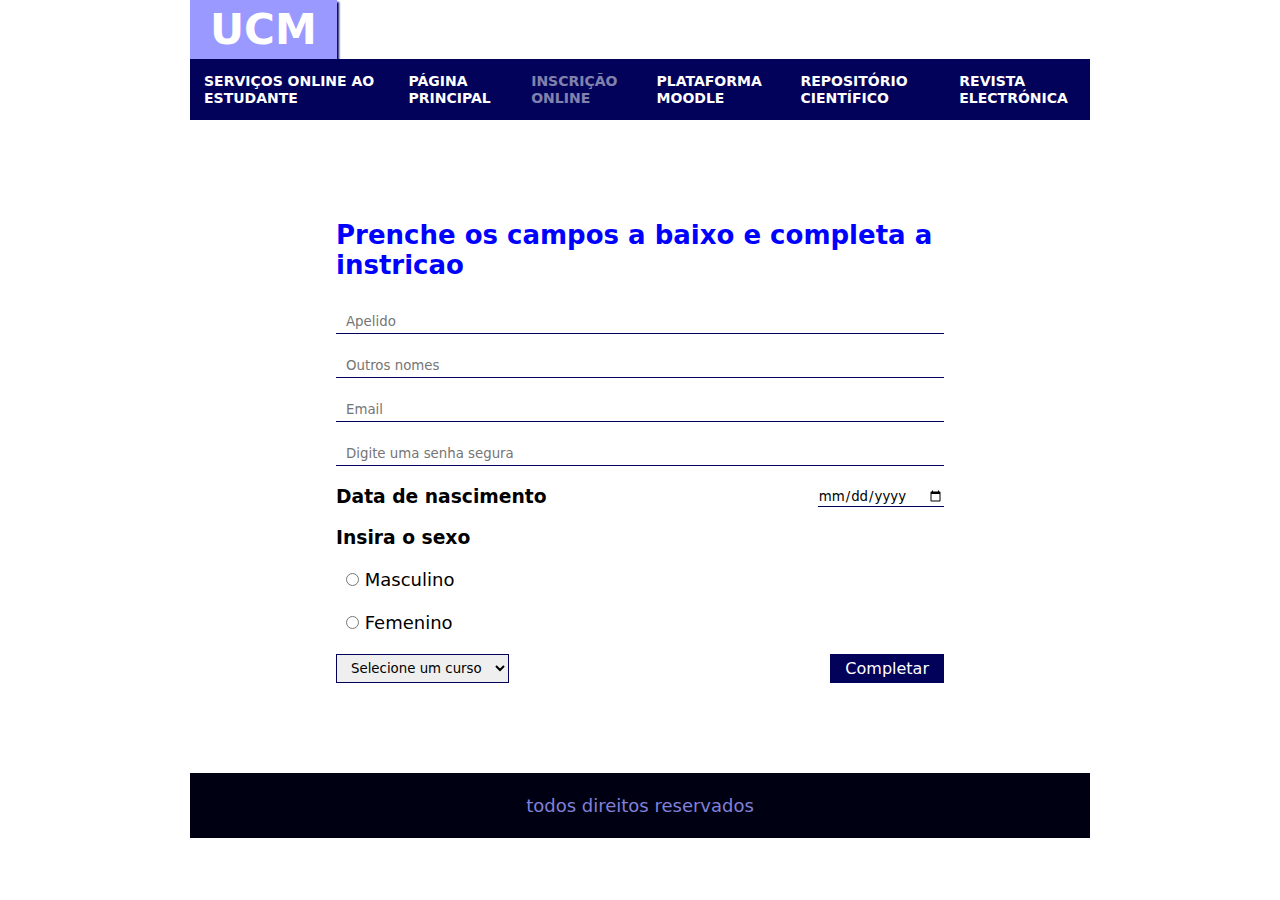
<file: assets/pages/inscricoes_online.html>
<!DOCTYPE html>
<html lang="pt">

<head>
  <meta charset="UTF-8">
  <meta http-equiv="X-UA-Compatible" content="IE=edge">
  <meta name="viewport" content="width=device-width, initial-scale=1.0">
  <link rel="stylesheet" href="../css/style.css">
  <link rel="stylesheet" href="../css/fonticon.css">
  <title>UCM</title>
</head>

<body>

  <header class="main_header">
    <div class="">
      <h1>UCM</h1>
    </div>
    <nav>
      <ul>
        <li><a href="servicos_online.html">SERVIÇOS ONLINE AO ESTUDANTE</a></li>
        <li><a href="../../index.html">PÁGINA PRINCIPAL</a></li>
        <li class="underline"><a href="inscricoes_online.html">INSCRIÇÃO ONLINE</a></li>
        <li><a href="plataforma_moodle.html">PLATAFORMA MOODLE</a></li>
        <li><a href="repositorio_cientifico.html">REPOSITÓRIO CIENTÍFICO</a></li>
        <li><a href="revista_eletronica.html">REVISTA ELECTRÓNICA</a></li>
      </ul>
    </nav>
  </header>

  <main class="main_body">

    <article class="formulario">
      <header>
        <h2>Prenche os campos a baixo e completa a instricao</h2>
      </header>
      <form action="">

        <input type="text" name="apelido" id="apelido" placeholder="Apelido" required>
        <input type="text" name="nome" id="nome" placeholder="Outros nomes" required>
        <input type="email" name="email" id="email" placeholder="Email" required>
        <input type="password" required="required" placeholder="Digite uma senha segura" required>
        <h3>Data de nascimento</h3>
        <input type="date" name="data" id="data">
        <div class="radio">
          <h3>Insira o sexo </h3>
          <p><input type="radio" name="sexo"> Masculino</p>
          <p><input type="radio" name="sexo"> Femenino</p>
        </div>
        <div>
          <select>
            <option value="">Selecione um curso</option>
            <option>Direito</option>
            <option>Gestao</option>
            <option>Informatica</option>
          </select>
          <input type="button" value="Completar">
        </div>
      </form>
    </article>
  </main>

  <footer class="footer">
    <p>todos direitos reservados</p>
  </footer>

</body>

</html>
</file>
<file: assets/css/style.css>
* {
  margin: 0;
  padding: 0;
  box-sizing: border-box;
  font-family: system-ui, -apple-system, BlinkMacSystemFont, 'Segoe UI', Roboto, Oxygen, Ubuntu, Cantarell, 'Open Sans', 'Helvetica Neue', sans-serif;
}

input,
select,
.bnt {
  outline: 0;
  border: 0;
}

h1 {
  font-size: 2.625em;
  font-weight: 700;
}

h2 {
  font-size: 1.625em;
  font-weight: 700;
}

a {
  font-weight: 700;
  font-size: 0.875em;
  line-height: 16.69px;
  text-decoration: none;
}

p {
  font-size: 1.125em;
  font-weight: 400;
  line-height: 25px;
  text-align: left;
}

.underline a {
  opacity: 0.5;
}

.main_header,
.main_moodle {
  width: 900px;
  margin: 0 auto;
}

.main_moodle {
  width: 1170px;
  margin: 0 auto;
}

.main_header div h1,
.main_moodle div h1 {
  width: fit-content;
  padding: 5px 20px;
  display: flex;
  color: #fff;
  box-shadow: rgb(2, 2, 90) 2px 2px 2px;
  background-color: rgba(0, 0, 255, 0.4);
}

.main_header nav {
  background-color: rgb(2, 2, 90);
}

.main_header nav ul {
  flex-basis: 100%;
  display: flex;
}

.main_header nav ul li {
  list-style: none;
  display: flex;
  padding: 10px;
}

.main_header nav ul li a {
  color: #fff;
  margin: 4px;
}

.main_header_cta {
  width: 100%;
  background-image: url(../image/fundo.jpg);
  background-repeat: no-repeat;
  background-size: cover;
  background-position: center center;
  background-position-x: center;
  background-position-y: top;
  height: 15em;
}

.main_moodle_cta {
  width: 100%;
  background-image: url(../image/moodle.jpg);
  background-repeat: no-repeat;
  background-size: cover;
  background-position: center center;
  height: 100vh;
}

.main_header_cta .fundo,
.main_moodle_cta .fundo {
  background-color: rgba(2, 2, 90, 0.4);
  flex-basis: 100%;
  height: 100%;
  display: flex;
  flex-direction: column;
}

.main_moodle_cta .fundo {
  background-color: rgba(0, 0, 49, 0.665);
}

/* body */

.main_body {
  width: 900px;
  margin: 80px auto;
}

.main_moodle_body {
  width: 1170px;
  margin: 80px auto;
}


.main_body h2,
.main_moodle_body h2 {
  color: rgba(0, 0, 255);
  padding: 20px 0;
}

.main_moodle_body h2,
.main_moodle_body p {
  color: #fff;
}

.main_moodle_body p {
  max-width: 700px;
}

.main_body p,
.main_moodle_body p {
  padding: 0;
}

.formulario {
  max-width: 38em;
  margin: 0 auto;
}

.formulario form {
  flex-basis: 100%;
  display: flex;
  justify-content: space-between;
  flex-wrap: wrap;
}

.formulario input[type="text"],
.formulario input[type="email"],
.formulario input[type="password"] {
  flex-basis: 100%;
  padding: 4px 10px;
  margin: 10px 0;
  border-bottom: rgb(2, 2, 90) solid 1px;
}

.formulario h3 {
  margin: 10px 0;
}

.formulario input[type="date"] {
  margin: 10px 0;
  border-bottom: rgb(2, 2, 90) solid 1px;
}

.formulario form div,
.main_body_servico_article {
  flex-basis: 100%;
  display: flex;
  justify-content: space-between;
}

.main_body_servico_article {
  margin: 17px 0;
}

.main_body_servico_article a {
  padding: 15px 0;
}

.formulario form .radio {
  flex-wrap: wrap;
  flex-basis: 100%;
}

.formulario form .radio p {
  flex-basis: 100%;
  padding: 4px 10px;
  margin: 5px 0;
}

.formulario form div select {
  padding: 4px 10px;
  margin: 10px 0;
  border: rgb(2, 2, 90) solid 1px;
}

.formulario form div input[type="button"],
.bnt {
  padding: 5px 15px;
  color: #fff;
  font-size: 1em;
  background-color: rgb(2, 2, 90);
  margin: 10px 0;
}

/* footer */

.main_footer,
.main_footer_social {
  max-width: 900px;
  margin: 0 auto;
  display: flex;
  justify-content: space-between;
  background-color: rgba(0, 0, 42);
  color: rgb(129, 129, 217);
}

.main_footer_social {
  background-color: #fff;
}

.main_footer_moodle {
  width: 1170px;
  margin: 0 auto;
  color: rgb(0, 0, 49);
}

.main_footer_moodle .redes_sociais ul,
.main_footer_social .redes_sociais ul {
  display: flex;
  flex-wrap: wrap;
  padding: 2px;
}

.main_footer ul li,
.main_footer_moodle ul li,
.main_footer_social ul li {
  list-style: none;
  display: flex;
  padding: 20px 40px 20px 0;
}

.main_footer_moodle ul li,
.main_footer_social ul li {
  justify-content: stretch;
}

.main_footer_social ul li a {
  margin: 4px 0;
  color: rgb(129, 129, 217);
}

.main_footer ul li a,
.main_footer_moodle ul li a {
  margin: 4px 0;
  color: rgb(195, 195, 225);
}

.main_footer ul li a:hover,
.main_footer_moodle ul li a:hover {
  border-bottom: rgb(129, 129, 217) solid 2px;
}

.main_footer article {
  padding: 40px;
}

.main_footer article ul {
  padding-top: 20px;
}

.main_footer article ul li {
  padding-bottom: 4px;
}

.main_footer .redes_sociais ul {
  display: flex;
  justify-content: space-between;
  padding: 20px 2px;
}

.footer {
  max-width: 900px;
  margin: 0 auto;
  background-color: rgb(0, 0, 19);
}

.footer_moodle {
  width: 100%;
  bottom: 0;
  position: absolute;
  background-color: rgb(0, 0, 19);
}

.footer p,
.footer_moodle p {
  text-align: center;
  padding: 20px;
  color: rgb(129, 129, 217);
}
</file>
<file: assets/css/fonticon.css>
@font-face {
    font-family: 'icomoon';
    src:    url('fonts/icomoon.eot?y0waze');
    src:    url('fonts/icomoon.eot?y0waze#iefix') format('embedded-opentype'),
        url('fonts/icomoon.ttf?y0waze') format('truetype'),
        url('fonts/icomoon.woff?y0waze') format('woff'),
        url('fonts/icomoon.svg?y0waze#icomoon') format('svg');
    font-weight: normal;
    font-style: normal;
}

[class^="icon-"]:before, [class*=" icon-"]:before {
    font-family: 'icomoon';
    speak: none;
    font-style: normal;
    font-weight: normal;
    font-variant: normal;
    text-transform: none;
    line-height: 1.2;
    font-size: 1em;
    margin-right: 8px;


    /* Render Font */
    -webkit-font-smoothing: antialiased;
    -moz-osx-font-smoothing: grayscale;
}

.icon-notext,
.icon-notext:before{
    margin: 0 !important;
    text-align: center;
}

.icon-home:before {
    content: "\e900";
}
.icon-home2:before {
    content: "\e901";
}
.icon-home3:before {
    content: "\e902";
}
.icon-office:before {
    content: "\e903";
}
.icon-newspaper:before {
    content: "\e904";
}
.icon-pencil:before {
    content: "\e905";
}
.icon-pencil2:before {
    content: "\e906";
}
.icon-quill:before {
    content: "\e907";
}
.icon-pen:before {
    content: "\e908";
}
.icon-blog:before {
    content: "\e909";
}
.icon-eyedropper:before {
    content: "\e90a";
}
.icon-droplet:before {
    content: "\e90b";
}
.icon-paint-format:before {
    content: "\e90c";
}
.icon-image:before {
    content: "\e90d";
}
.icon-images:before {
    content: "\e90e";
}
.icon-camera:before {
    content: "\e90f";
}
.icon-headphones:before {
    content: "\e910";
}
.icon-music:before {
    content: "\e911";
}
.icon-play:before {
    content: "\e912";
}
.icon-film:before {
    content: "\e913";
}
.icon-video-camera:before {
    content: "\e914";
}
.icon-dice:before {
    content: "\e915";
}
.icon-pacman:before {
    content: "\e916";
}
.icon-spades:before {
    content: "\e917";
}
.icon-clubs:before {
    content: "\e918";
}
.icon-diamonds:before {
    content: "\e919";
}
.icon-bullhorn:before {
    content: "\e91a";
}
.icon-connection:before {
    content: "\e91b";
}
.icon-podcast:before {
    content: "\e91c";
}
.icon-feed:before {
    content: "\e91d";
}
.icon-mic:before {
    content: "\e91e";
}
.icon-book:before {
    content: "\e91f";
}
.icon-books:before {
    content: "\e920";
}
.icon-library:before {
    content: "\e921";
}
.icon-file-text:before {
    content: "\e922";
}
.icon-profile:before {
    content: "\e923";
}
.icon-file-empty:before {
    content: "\e924";
}
.icon-files-empty:before {
    content: "\e925";
}
.icon-file-text2:before {
    content: "\e926";
}
.icon-file-picture:before {
    content: "\e927";
}
.icon-file-music:before {
    content: "\e928";
}
.icon-file-play:before {
    content: "\e929";
}
.icon-file-video:before {
    content: "\e92a";
}
.icon-file-zip:before {
    content: "\e92b";
}
.icon-copy:before {
    content: "\e92c";
}
.icon-paste:before {
    content: "\e92d";
}
.icon-stack:before {
    content: "\e92e";
}
.icon-folder:before {
    content: "\e92f";
}
.icon-folder-open:before {
    content: "\e930";
}
.icon-folder-plus:before {
    content: "\e931";
}
.icon-folder-minus:before {
    content: "\e932";
}
.icon-folder-download:before {
    content: "\e933";
}
.icon-folder-upload:before {
    content: "\e934";
}
.icon-price-tag:before {
    content: "\e935";
}
.icon-price-tags:before {
    content: "\e936";
}
.icon-barcode:before {
    content: "\e937";
}
.icon-qrcode:before {
    content: "\e938";
}
.icon-ticket:before {
    content: "\e939";
}
.icon-cart:before {
    content: "\e93a";
}
.icon-coin-dollar:before {
    content: "\e93b";
}
.icon-coin-euro:before {
    content: "\e93c";
}
.icon-coin-pound:before {
    content: "\e93d";
}
.icon-coin-yen:before {
    content: "\e93e";
}
.icon-credit-card:before {
    content: "\e93f";
}
.icon-calculator:before {
    content: "\e940";
}
.icon-lifebuoy:before {
    content: "\e941";
}
.icon-phone:before {
    content: "\e942";
}
.icon-phone-hang-up:before {
    content: "\e943";
}
.icon-address-book:before {
    content: "\e944";
}
.icon-envelop:before {
    content: "\e945";
}
.icon-pushpin:before {
    content: "\e946";
}
.icon-location:before {
    content: "\e947";
}
.icon-location2:before {
    content: "\e948";
}
.icon-compass:before {
    content: "\e949";
}
.icon-compass2:before {
    content: "\e94a";
}
.icon-map:before {
    content: "\e94b";
}
.icon-map2:before {
    content: "\e94c";
}
.icon-history:before {
    content: "\e94d";
}
.icon-clock:before {
    content: "\e94e";
}
.icon-clock2:before {
    content: "\e94f";
}
.icon-alarm:before {
    content: "\e950";
}
.icon-bell:before {
    content: "\e951";
}
.icon-stopwatch:before {
    content: "\e952";
}
.icon-calendar:before {
    content: "\e953";
}
.icon-printer:before {
    content: "\e954";
}
.icon-keyboard:before {
    content: "\e955";
}
.icon-display:before {
    content: "\e956";
}
.icon-laptop:before {
    content: "\e957";
}
.icon-mobile:before {
    content: "\e958";
}
.icon-mobile2:before {
    content: "\e959";
}
.icon-tablet:before {
    content: "\e95a";
}
.icon-tv:before {
    content: "\e95b";
}
.icon-drawer:before {
    content: "\e95c";
}
.icon-drawer2:before {
    content: "\e95d";
}
.icon-box-add:before {
    content: "\e95e";
}
.icon-box-remove:before {
    content: "\e95f";
}
.icon-download:before {
    content: "\e960";
}
.icon-upload:before {
    content: "\e961";
}
.icon-floppy-disk:before {
    content: "\e962";
}
.icon-drive:before {
    content: "\e963";
}
.icon-database:before {
    content: "\e964";
}
.icon-undo:before {
    content: "\e965";
}
.icon-redo:before {
    content: "\e966";
}
.icon-undo2:before {
    content: "\e967";
}
.icon-redo2:before {
    content: "\e968";
}
.icon-forward:before {
    content: "\e969";
}
.icon-reply:before {
    content: "\e96a";
}
.icon-bubble:before {
    content: "\e96b";
}
.icon-bubbles:before {
    content: "\e96c";
}
.icon-bubbles2:before {
    content: "\e96d";
}
.icon-bubble2:before {
    content: "\e96e";
}
.icon-bubbles3:before {
    content: "\e96f";
}
.icon-bubbles4:before {
    content: "\e970";
}
.icon-user:before {
    content: "\e971";
}
.icon-users:before {
    content: "\e972";
}
.icon-user-plus:before {
    content: "\e973";
}
.icon-user-minus:before {
    content: "\e974";
}
.icon-user-check:before {
    content: "\e975";
}
.icon-user-tie:before {
    content: "\e976";
}
.icon-quotes-left:before {
    content: "\e977";
}
.icon-quotes-right:before {
    content: "\e978";
}
.icon-hour-glass:before {
    content: "\e979";
}
.icon-spinner:before {
    content: "\e97a";
}
.icon-spinner2:before {
    content: "\e97b";
}
.icon-spinner3:before {
    content: "\e97c";
}
.icon-spinner4:before {
    content: "\e97d";
}
.icon-spinner5:before {
    content: "\e97e";
}
.icon-spinner6:before {
    content: "\e97f";
}
.icon-spinner7:before {
    content: "\e980";
}
.icon-spinner8:before {
    content: "\e981";
}
.icon-spinner9:before {
    content: "\e982";
}
.icon-spinner10:before {
    content: "\e983";
}
.icon-spinner11:before {
    content: "\e984";
}
.icon-binoculars:before {
    content: "\e985";
}
.icon-search:before {
    content: "\e986";
}
.icon-zoom-in:before {
    content: "\e987";
}
.icon-zoom-out:before {
    content: "\e988";
}
.icon-enlarge:before {
    content: "\e989";
}
.icon-shrink:before {
    content: "\e98a";
}
.icon-enlarge2:before {
    content: "\e98b";
}
.icon-shrink2:before {
    content: "\e98c";
}
.icon-key:before {
    content: "\e98d";
}
.icon-key2:before {
    content: "\e98e";
}
.icon-lock:before {
    content: "\e98f";
}
.icon-unlocked:before {
    content: "\e990";
}
.icon-wrench:before {
    content: "\e991";
}
.icon-equalizer:before {
    content: "\e992";
}
.icon-equalizer2:before {
    content: "\e993";
}
.icon-cog:before {
    content: "\e994";
}
.icon-cogs:before {
    content: "\e995";
}
.icon-hammer:before {
    content: "\e996";
}
.icon-magic-wand:before {
    content: "\e997";
}
.icon-aid-kit:before {
    content: "\e998";
}
.icon-bug:before {
    content: "\e999";
}
.icon-pie-chart:before {
    content: "\e99a";
}
.icon-stats-dots:before {
    content: "\e99b";
}
.icon-stats-bars:before {
    content: "\e99c";
}
.icon-stats-bars2:before {
    content: "\e99d";
}
.icon-trophy:before {
    content: "\e99e";
}
.icon-gift:before {
    content: "\e99f";
}
.icon-glass:before {
    content: "\e9a0";
}
.icon-glass2:before {
    content: "\e9a1";
}
.icon-mug:before {
    content: "\e9a2";
}
.icon-spoon-knife:before {
    content: "\e9a3";
}
.icon-leaf:before {
    content: "\e9a4";
}
.icon-rocket:before {
    content: "\e9a5";
}
.icon-meter:before {
    content: "\e9a6";
}
.icon-meter2:before {
    content: "\e9a7";
}
.icon-hammer2:before {
    content: "\e9a8";
}
.icon-fire:before {
    content: "\e9a9";
}
.icon-lab:before {
    content: "\e9aa";
}
.icon-magnet:before {
    content: "\e9ab";
}
.icon-bin:before {
    content: "\e9ac";
}
.icon-bin2:before {
    content: "\e9ad";
}
.icon-briefcase:before {
    content: "\e9ae";
}
.icon-airplane:before {
    content: "\e9af";
}
.icon-truck:before {
    content: "\e9b0";
}
.icon-road:before {
    content: "\e9b1";
}
.icon-accessibility:before {
    content: "\e9b2";
}
.icon-target:before {
    content: "\e9b3";
}
.icon-shield:before {
    content: "\e9b4";
}
.icon-power:before {
    content: "\e9b5";
}
.icon-switch:before {
    content: "\e9b6";
}
.icon-power-cord:before {
    content: "\e9b7";
}
.icon-clipboard:before {
    content: "\e9b8";
}
.icon-list-numbered:before {
    content: "\e9b9";
}
.icon-list:before {
    content: "\e9ba";
}
.icon-list2:before {
    content: "\e9bb";
}
.icon-tree:before {
    content: "\e9bc";
}
.icon-menu:before {
    content: "\e9bd";
}
.icon-menu2:before {
    content: "\e9be";
}
.icon-menu3:before {
    content: "\e9bf";
}
.icon-menu4:before {
    content: "\e9c0";
}
.icon-cloud:before {
    content: "\e9c1";
}
.icon-cloud-download:before {
    content: "\e9c2";
}
.icon-cloud-upload:before {
    content: "\e9c3";
}
.icon-cloud-check:before {
    content: "\e9c4";
}
.icon-download2:before {
    content: "\e9c5";
}
.icon-upload2:before {
    content: "\e9c6";
}
.icon-download3:before {
    content: "\e9c7";
}
.icon-upload3:before {
    content: "\e9c8";
}
.icon-sphere:before {
    content: "\e9c9";
}
.icon-earth:before {
    content: "\e9ca";
}
.icon-link:before {
    content: "\e9cb";
}
.icon-flag:before {
    content: "\e9cc";
}
.icon-attachment:before {
    content: "\e9cd";
}
.icon-eye:before {
    content: "\e9ce";
}
.icon-eye-plus:before {
    content: "\e9cf";
}
.icon-eye-minus:before {
    content: "\e9d0";
}
.icon-eye-blocked:before {
    content: "\e9d1";
}
.icon-bookmark:before {
    content: "\e9d2";
}
.icon-bookmarks:before {
    content: "\e9d3";
}
.icon-sun:before {
    content: "\e9d4";
}
.icon-contrast:before {
    content: "\e9d5";
}
.icon-brightness-contrast:before {
    content: "\e9d6";
}
.icon-star-empty:before {
    content: "\e9d7";
}
.icon-star-half:before {
    content: "\e9d8";
}
.icon-star-full:before {
    content: "\e9d9";
}
.icon-heart:before {
    content: "\e9da";
}
.icon-heart-broken:before {
    content: "\e9db";
}
.icon-man:before {
    content: "\e9dc";
}
.icon-woman:before {
    content: "\e9dd";
}
.icon-man-woman:before {
    content: "\e9de";
}
.icon-happy:before {
    content: "\e9df";
}
.icon-happy2:before {
    content: "\e9e0";
}
.icon-smile:before {
    content: "\e9e1";
}
.icon-smile2:before {
    content: "\e9e2";
}
.icon-tongue:before {
    content: "\e9e3";
}
.icon-tongue2:before {
    content: "\e9e4";
}
.icon-sad:before {
    content: "\e9e5";
}
.icon-sad2:before {
    content: "\e9e6";
}
.icon-wink:before {
    content: "\e9e7";
}
.icon-wink2:before {
    content: "\e9e8";
}
.icon-grin:before {
    content: "\e9e9";
}
.icon-grin2:before {
    content: "\e9ea";
}
.icon-cool:before {
    content: "\e9eb";
}
.icon-cool2:before {
    content: "\e9ec";
}
.icon-angry:before {
    content: "\e9ed";
}
.icon-angry2:before {
    content: "\e9ee";
}
.icon-evil:before {
    content: "\e9ef";
}
.icon-evil2:before {
    content: "\e9f0";
}
.icon-shocked:before {
    content: "\e9f1";
}
.icon-shocked2:before {
    content: "\e9f2";
}
.icon-baffled:before {
    content: "\e9f3";
}
.icon-baffled2:before {
    content: "\e9f4";
}
.icon-confused:before {
    content: "\e9f5";
}
.icon-confused2:before {
    content: "\e9f6";
}
.icon-neutral:before {
    content: "\e9f7";
}
.icon-neutral2:before {
    content: "\e9f8";
}
.icon-hipster:before {
    content: "\e9f9";
}
.icon-hipster2:before {
    content: "\e9fa";
}
.icon-wondering:before {
    content: "\e9fb";
}
.icon-wondering2:before {
    content: "\e9fc";
}
.icon-sleepy:before {
    content: "\e9fd";
}
.icon-sleepy2:before {
    content: "\e9fe";
}
.icon-frustrated:before {
    content: "\e9ff";
}
.icon-frustrated2:before {
    content: "\ea00";
}
.icon-crying:before {
    content: "\ea01";
}
.icon-crying2:before {
    content: "\ea02";
}
.icon-point-up:before {
    content: "\ea03";
}
.icon-point-right:before {
    content: "\ea04";
}
.icon-point-down:before {
    content: "\ea05";
}
.icon-point-left:before {
    content: "\ea06";
}
.icon-warning:before {
    content: "\ea07";
}
.icon-notification:before {
    content: "\ea08";
}
.icon-question:before {
    content: "\ea09";
}
.icon-plus:before {
    content: "\ea0a";
}
.icon-minus:before {
    content: "\ea0b";
}
.icon-info:before {
    content: "\ea0c";
}
.icon-cancel-circle:before {
    content: "\ea0d";
}
.icon-blocked:before {
    content: "\ea0e";
}
.icon-cross:before {
    content: "\ea0f";
}
.icon-checkmark:before {
    content: "\ea10";
}
.icon-checkmark2:before {
    content: "\ea11";
}
.icon-spell-check:before {
    content: "\ea12";
}
.icon-enter:before {
    content: "\ea13";
}
.icon-exit:before {
    content: "\ea14";
}
.icon-play2:before {
    content: "\ea15";
}
.icon-pause:before {
    content: "\ea16";
}
.icon-stop:before {
    content: "\ea17";
}
.icon-previous:before {
    content: "\ea18";
}
.icon-next:before {
    content: "\ea19";
}
.icon-backward:before {
    content: "\ea1a";
}
.icon-forward2:before {
    content: "\ea1b";
}
.icon-play3:before {
    content: "\ea1c";
}
.icon-pause2:before {
    content: "\ea1d";
}
.icon-stop2:before {
    content: "\ea1e";
}
.icon-backward2:before {
    content: "\ea1f";
}
.icon-forward3:before {
    content: "\ea20";
}
.icon-first:before {
    content: "\ea21";
}
.icon-last:before {
    content: "\ea22";
}
.icon-previous2:before {
    content: "\ea23";
}
.icon-next2:before {
    content: "\ea24";
}
.icon-eject:before {
    content: "\ea25";
}
.icon-volume-high:before {
    content: "\ea26";
}
.icon-volume-medium:before {
    content: "\ea27";
}
.icon-volume-low:before {
    content: "\ea28";
}
.icon-volume-mute:before {
    content: "\ea29";
}
.icon-volume-mute2:before {
    content: "\ea2a";
}
.icon-volume-increase:before {
    content: "\ea2b";
}
.icon-volume-decrease:before {
    content: "\ea2c";
}
.icon-loop:before {
    content: "\ea2d";
}
.icon-loop2:before {
    content: "\ea2e";
}
.icon-infinite:before {
    content: "\ea2f";
}
.icon-shuffle:before {
    content: "\ea30";
}
.icon-arrow-up-left:before {
    content: "\ea31";
}
.icon-arrow-up:before {
    content: "\ea32";
}
.icon-arrow-up-right:before {
    content: "\ea33";
}
.icon-arrow-right:before {
    content: "\ea34";
}
.icon-arrow-down-right:before {
    content: "\ea35";
}
.icon-arrow-down:before {
    content: "\ea36";
}
.icon-arrow-down-left:before {
    content: "\ea37";
}
.icon-arrow-left:before {
    content: "\ea38";
}
.icon-arrow-up-left2:before {
    content: "\ea39";
}
.icon-arrow-up2:before {
    content: "\ea3a";
}
.icon-arrow-up-right2:before {
    content: "\ea3b";
}
.icon-arrow-right2:before {
    content: "\ea3c";
}
.icon-arrow-down-right2:before {
    content: "\ea3d";
}
.icon-arrow-down2:before {
    content: "\ea3e";
}
.icon-arrow-down-left2:before {
    content: "\ea3f";
}
.icon-arrow-left2:before {
    content: "\ea40";
}
.icon-circle-up:before {
    content: "\ea41";
}
.icon-circle-right:before {
    content: "\ea42";
}
.icon-circle-down:before {
    content: "\ea43";
}
.icon-circle-left:before {
    content: "\ea44";
}
.icon-tab:before {
    content: "\ea45";
}
.icon-move-up:before {
    content: "\ea46";
}
.icon-move-down:before {
    content: "\ea47";
}
.icon-sort-alpha-asc:before {
    content: "\ea48";
}
.icon-sort-alpha-desc:before {
    content: "\ea49";
}
.icon-sort-numeric-asc:before {
    content: "\ea4a";
}
.icon-sort-numberic-desc:before {
    content: "\ea4b";
}
.icon-sort-amount-asc:before {
    content: "\ea4c";
}
.icon-sort-amount-desc:before {
    content: "\ea4d";
}
.icon-command:before {
    content: "\ea4e";
}
.icon-shift:before {
    content: "\ea4f";
}
.icon-ctrl:before {
    content: "\ea50";
}
.icon-opt:before {
    content: "\ea51";
}
.icon-checkbox-checked:before {
    content: "\ea52";
}
.icon-checkbox-unchecked:before {
    content: "\ea53";
}
.icon-radio-checked:before {
    content: "\ea54";
}
.icon-radio-checked2:before {
    content: "\ea55";
}
.icon-radio-unchecked:before {
    content: "\ea56";
}
.icon-crop:before {
    content: "\ea57";
}
.icon-make-group:before {
    content: "\ea58";
}
.icon-ungroup:before {
    content: "\ea59";
}
.icon-scissors:before {
    content: "\ea5a";
}
.icon-filter:before {
    content: "\ea5b";
}
.icon-font:before {
    content: "\ea5c";
}
.icon-ligature:before {
    content: "\ea5d";
}
.icon-ligature2:before {
    content: "\ea5e";
}
.icon-text-height:before {
    content: "\ea5f";
}
.icon-text-width:before {
    content: "\ea60";
}
.icon-font-size:before {
    content: "\ea61";
}
.icon-bold:before {
    content: "\ea62";
}
.icon-underline:before {
    content: "\ea63";
}
.icon-italic:before {
    content: "\ea64";
}
.icon-strikethrough:before {
    content: "\ea65";
}
.icon-omega:before {
    content: "\ea66";
}
.icon-sigma:before {
    content: "\ea67";
}
.icon-page-break:before {
    content: "\ea68";
}
.icon-superscript:before {
    content: "\ea69";
}
.icon-subscript:before {
    content: "\ea6a";
}
.icon-superscript2:before {
    content: "\ea6b";
}
.icon-subscript2:before {
    content: "\ea6c";
}
.icon-text-color:before {
    content: "\ea6d";
}
.icon-pagebreak:before {
    content: "\ea6e";
}
.icon-clear-formatting:before {
    content: "\ea6f";
}
.icon-table:before {
    content: "\ea70";
}
.icon-table2:before {
    content: "\ea71";
}
.icon-insert-template:before {
    content: "\ea72";
}
.icon-pilcrow:before {
    content: "\ea73";
}
.icon-ltr:before {
    content: "\ea74";
}
.icon-rtl:before {
    content: "\ea75";
}
.icon-section:before {
    content: "\ea76";
}
.icon-paragraph-left:before {
    content: "\ea77";
}
.icon-paragraph-center:before {
    content: "\ea78";
}
.icon-paragraph-right:before {
    content: "\ea79";
}
.icon-paragraph-justify:before {
    content: "\ea7a";
}
.icon-indent-increase:before {
    content: "\ea7b";
}
.icon-indent-decrease:before {
    content: "\ea7c";
}
.icon-share:before {
    content: "\ea7d";
}
.icon-new-tab:before {
    content: "\ea7e";
}
.icon-embed:before {
    content: "\ea7f";
}
.icon-embed2:before {
    content: "\ea80";
}
.icon-terminal:before {
    content: "\ea81";
}
.icon-share2:before {
    content: "\ea82";
}
.icon-mail:before {
    content: "\ea83";
}
.icon-mail2:before {
    content: "\ea84";
}
.icon-mail3:before {
    content: "\ea85";
}
.icon-mail4:before {
    content: "\ea86";
}
.icon-amazon:before {
    content: "\ea87";
}
.icon-google:before {
    content: "\ea88";
}
.icon-google2:before {
    content: "\ea89";
}
.icon-google3:before {
    content: "\ea8a";
}
.icon-google-plus:before {
    content: "\ea8b";
}
.icon-google-plus2:before {
    content: "\ea8c";
}
.icon-google-plus3:before {
    content: "\ea8d";
}
.icon-hangouts:before {
    content: "\ea8e";
}
.icon-google-drive:before {
    content: "\ea8f";
}
.icon-facebook:before {
    content: "\ea90";
}
.icon-facebook2:before {
    content: "\ea91";
}
.icon-instagram:before {
    content: "\ea92";
}
.icon-whatsapp:before {
    content: "\ea93";
}
.icon-spotify:before {
    content: "\ea94";
}
.icon-telegram:before {
    content: "\ea95";
}
.icon-twitter:before {
    content: "\ea96";
}
.icon-vine:before {
    content: "\ea97";
}
.icon-vk:before {
    content: "\ea98";
}
.icon-renren:before {
    content: "\ea99";
}
.icon-sina-weibo:before {
    content: "\ea9a";
}
.icon-rss:before {
    content: "\ea9b";
}
.icon-rss2:before {
    content: "\ea9c";
}
.icon-youtube:before {
    content: "\ea9d";
}
.icon-youtube2:before {
    content: "\ea9e";
}
.icon-twitch:before {
    content: "\ea9f";
}
.icon-vimeo:before {
    content: "\eaa0";
}
.icon-vimeo2:before {
    content: "\eaa1";
}
.icon-lanyrd:before {
    content: "\eaa2";
}
.icon-flickr:before {
    content: "\eaa3";
}
.icon-flickr2:before {
    content: "\eaa4";
}
.icon-flickr3:before {
    content: "\eaa5";
}
.icon-flickr4:before {
    content: "\eaa6";
}
.icon-dribbble:before {
    content: "\eaa7";
}
.icon-behance:before {
    content: "\eaa8";
}
.icon-behance2:before {
    content: "\eaa9";
}
.icon-deviantart:before {
    content: "\eaaa";
}
.icon-500px:before {
    content: "\eaab";
}
.icon-steam:before {
    content: "\eaac";
}
.icon-steam2:before {
    content: "\eaad";
}
.icon-dropbox:before {
    content: "\eaae";
}
.icon-onedrive:before {
    content: "\eaaf";
}
.icon-github:before {
    content: "\eab0";
}
.icon-npm:before {
    content: "\eab1";
}
.icon-basecamp:before {
    content: "\eab2";
}
.icon-trello:before {
    content: "\eab3";
}
.icon-wordpress:before {
    content: "\eab4";
}
.icon-joomla:before {
    content: "\eab5";
}
.icon-ello:before {
    content: "\eab6";
}
.icon-blogger:before {
    content: "\eab7";
}
.icon-blogger2:before {
    content: "\eab8";
}
.icon-tumblr:before {
    content: "\eab9";
}
.icon-tumblr2:before {
    content: "\eaba";
}
.icon-yahoo:before {
    content: "\eabb";
}
.icon-yahoo2:before {
    content: "\eabc";
}
.icon-tux:before {
    content: "\eabd";
}
.icon-appleinc:before {
    content: "\eabe";
}
.icon-finder:before {
    content: "\eabf";
}
.icon-android:before {
    content: "\eac0";
}
.icon-windows:before {
    content: "\eac1";
}
.icon-windows8:before {
    content: "\eac2";
}
.icon-soundcloud:before {
    content: "\eac3";
}
.icon-soundcloud2:before {
    content: "\eac4";
}
.icon-skype:before {
    content: "\eac5";
}
.icon-reddit:before {
    content: "\eac6";
}
.icon-hackernews:before {
    content: "\eac7";
}
.icon-wikipedia:before {
    content: "\eac8";
}
.icon-linkedin:before {
    content: "\eac9";
}
.icon-linkedin2:before {
    content: "\eaca";
}
.icon-lastfm:before {
    content: "\eacb";
}
.icon-lastfm2:before {
    content: "\eacc";
}
.icon-delicious:before {
    content: "\eacd";
}
.icon-stumbleupon:before {
    content: "\eace";
}
.icon-stumbleupon2:before {
    content: "\eacf";
}
.icon-stackoverflow:before {
    content: "\ead0";
}
.icon-pinterest:before {
    content: "\ead1";
}
.icon-pinterest2:before {
    content: "\ead2";
}
.icon-xing:before {
    content: "\ead3";
}
.icon-xing2:before {
    content: "\ead4";
}
.icon-flattr:before {
    content: "\ead5";
}
.icon-foursquare:before {
    content: "\ead6";
}
.icon-yelp:before {
    content: "\ead7";
}
.icon-paypal:before {
    content: "\ead8";
}
.icon-chrome:before {
    content: "\ead9";
}
.icon-firefox:before {
    content: "\eada";
}
.icon-IE:before {
    content: "\eadb";
}
.icon-edge:before {
    content: "\eadc";
}
.icon-safari:before {
    content: "\eadd";
}
.icon-opera:before {
    content: "\eade";
}
.icon-file-pdf:before {
    content: "\eadf";
}
.icon-file-openoffice:before {
    content: "\eae0";
}
.icon-file-word:before {
    content: "\eae1";
}
.icon-file-excel:before {
    content: "\eae2";
}
.icon-libreoffice:before {
    content: "\eae3";
}
.icon-html-five:before {
    content: "\eae4";
}
.icon-html-five2:before {
    content: "\eae5";
}
.icon-css3:before {
    content: "\eae6";
}
.icon-git:before {
    content: "\eae7";
}
.icon-codepen:before {
    content: "\eae8";
}
.icon-svg:before {
    content: "\eae9";
}
.icon-IcoMoon:before {
    content: "\eaea";
}
</file>
